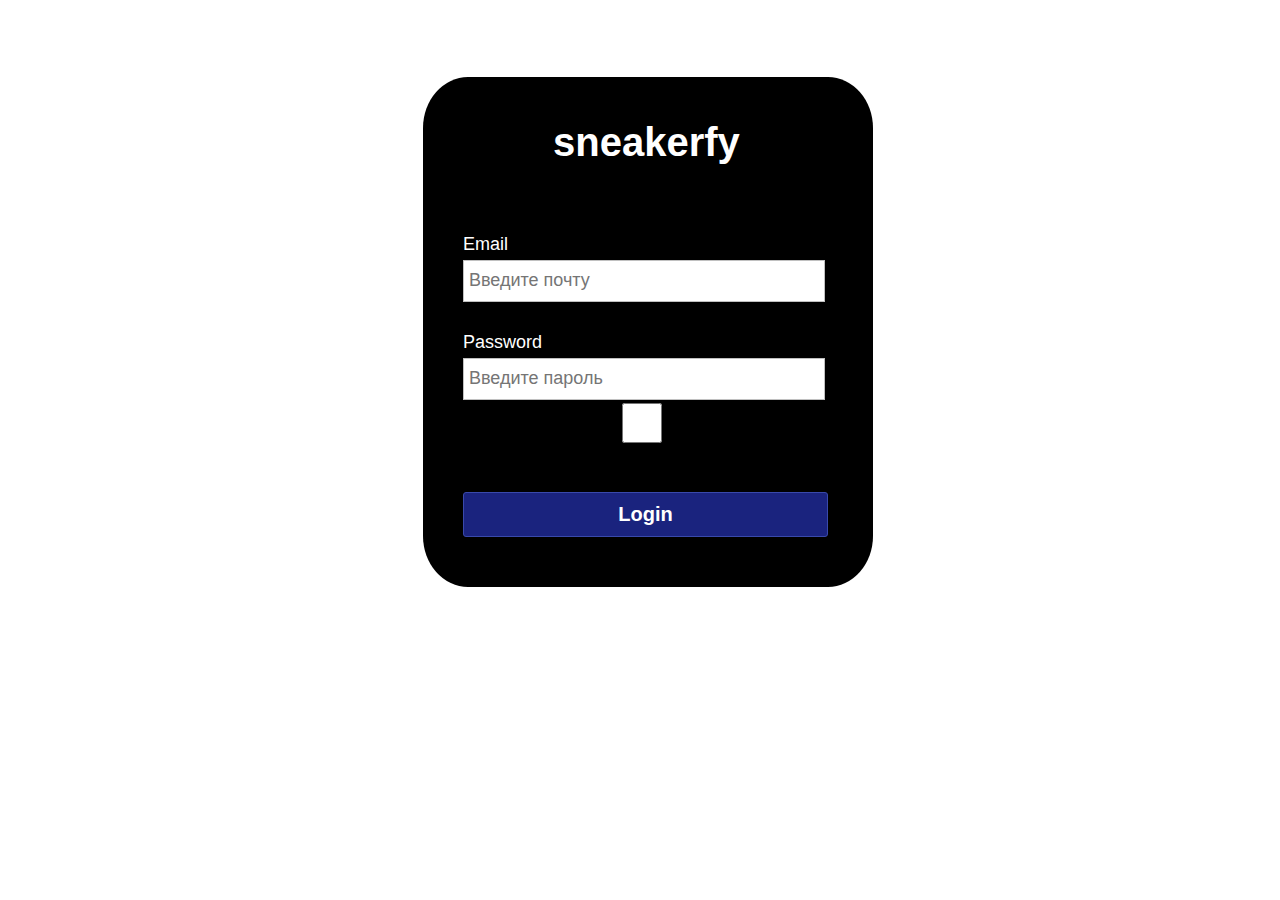
<file: log-in.html>
<!DOCTYPE html>
<html lang="en">
<head>
	<meta charset="UTF-8">
	<meta name="viewport" content="width=device-width, initial-scale=1.0">
	<title>Log In</title>
	<link rel="stylesheet" href="/css/log-ing.css">
</head>
<body class="body-log-in">
	<div class="container">
		<h1 class="label"><a href="/index.html">sneakerfy</a></h1>
		<form class="login_form" action="/index.html" method="post" name="form" onsubmit="return validated()">
			<div class="font">Email</div>
			<input placeholder="Введите почту" autocomplete="off" type="email" name="email">
			<div id="email_error">Please fill up your Email or Phone</div>
			<div class="font font2">Password</div>
			<input placeholder="Введите пароль" type="password" name="password" id="password">
			<input type="checkbox" id="checkbox">
			<div id="pass_error">Please fill up your Password</div>
			<a href="#"><button onclick="clearStorage()" type="submit">Login</button></a>
		</form>
	</div>	
	<script src="/js/log-in.js"></script>
</body>
</html>
</file>
<file: css/log-ing.css>
.body-log-in{
	background: url('https://wallpaperset.com/w/full/9/c/b/208829.jpg') no-repeat;
	background-size: cover;
	width: 100%;
	align-items: center;
	/* height: 90vh; */
	margin-top: 6%;
	
	justify-content: center;
	align-items: center;
	
	display: flex;

	font-family: sans-serif;
}
.container{

	/* margin-top: 100px; */
	width: 450px;
	min-height: 500px;
    background-color: black;
	/* filter: blur(10px); */
	border-radius: 10%;
}
.label{
	padding: 20px 130px;
	font-size: 35px;
	font-weight: bold;
	color: #ffffff;
}
.label a{
    text-decoration: none;
    color: white;
    font-size: 40px;
}
.login_form{
	padding: 20px 40px;
}
.login_form .font{
	font-size: 18px;
	color: #ffffff;
	margin: 5px 0;
}
.login_form input{
	height: 40px;
	width: 350px;
	padding: 0 5px;
	font-size: 18px;
	outline: none;
	border: 1px solid silver;
}
.login_form .font2{
	margin-top: 30px;
}
.login_form button{
	margin: 45px 0 30px 0;
	height: 45px;
	width: 365px;
	font-size: 20px;
	color: white;
	outline: none;
	cursor: pointer;
	font-weight: bold;
	background: #1A237E;
	border-radius: 3px;
	border: 1px solid #3949AB;
	transition: .5s;
}
.login_form button:hover{
	background: #151c6a;
}
.login_form #email_error,
.login_form #pass_error{
	margin-top: 5px;
	width: 345px;
	font-size: 18px;
	color: #C62828;
	background: rgba(255,0,0,0.1);
	text-align: center;
	padding: 5px 8px;
	border-radius: 3px;
	border: 1px solid #EF9A9A;
	display: none;
}
</file>
